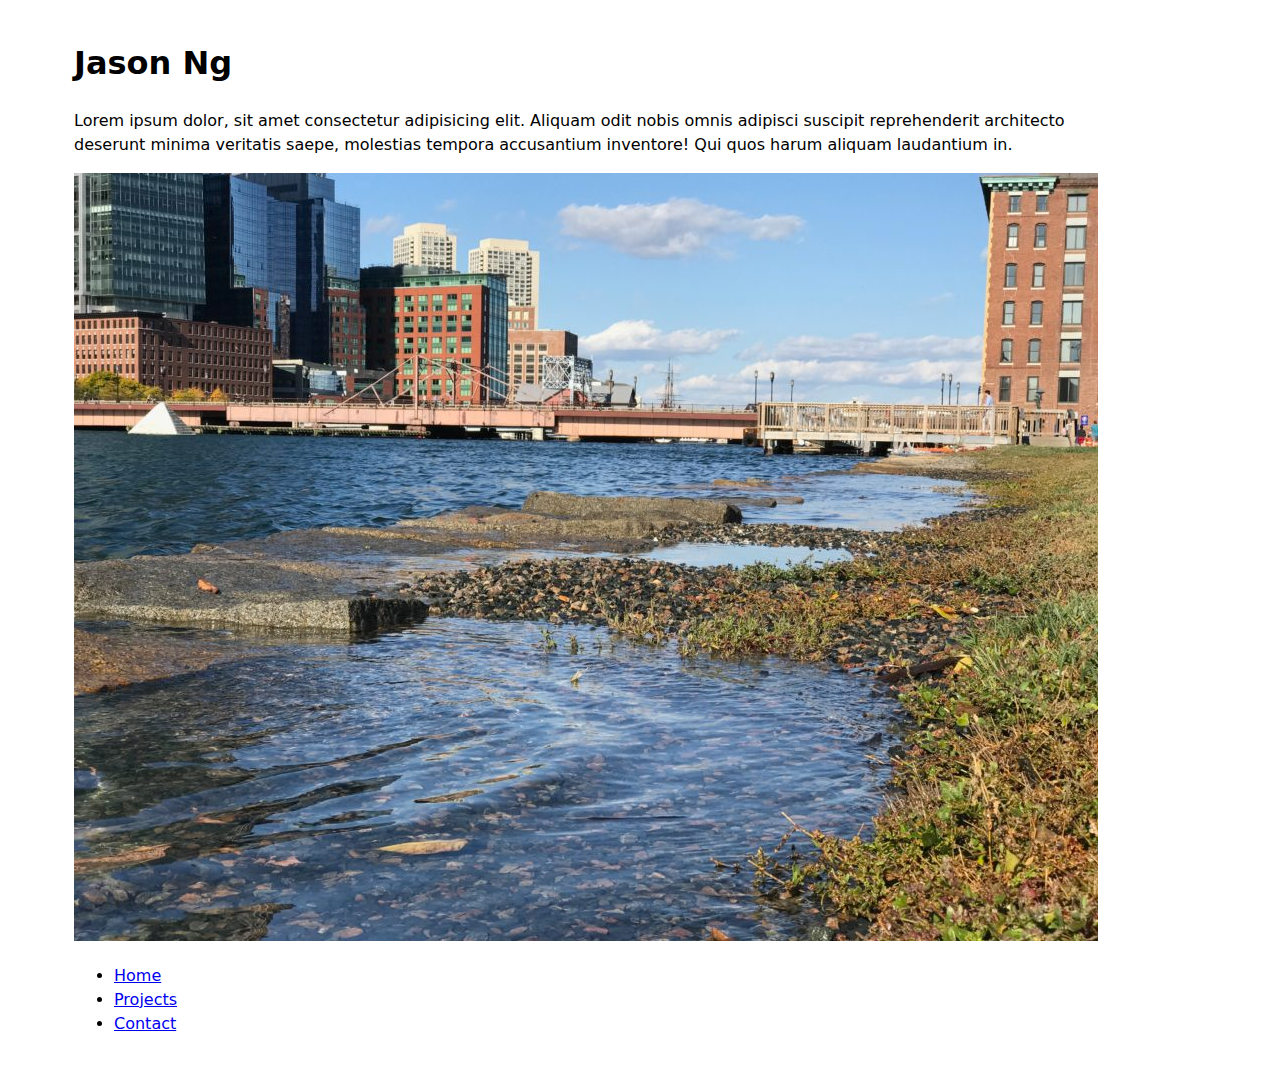
<file: index.html>
<!DOCTYPE html>
<html lang="en">
<head>
    <meta charset="UTF-8">
    <meta name="viewport" content="width=device-width, initial-scale=1.0">
    <title>"Jason: Personal site and portfolio"</title>
    <link href="style.css" rel="stylesheet" />
</head>
<body>
    <h1> Jason Ng </h1>
    <p> Lorem ipsum dolor, sit amet consectetur adipisicing elit. Aliquam odit nobis omnis adipisci suscipit reprehenderit architecto deserunt minima veritatis saepe, molestias tempora accusantium inventore! Qui quos harum aliquam laudantium in.</p>
    <img
    class="fit-picture"
    src="images/Christian-Merfeld-Fort-Point-Channel-2-1024x768.jpg"
    alt="flooding seawall" />
    <nav class="menu">
        <ul>
            <li><a href="./index.html" target="_blank"> Home</a></li>
            <li><a href="/projects/index.html" target="_blank">Projects</a></li>
            <li><a href="//contact/index.html" target="_blank">Contact</a></li>
        </ul>
      </nav>
</body>
</html>
</file>
<file: style.css>
body {
    /* Set line height to 1.5 times the font size
       and use the OS’s UI font as the website font
     */
    font: 100%/1.5 system-ui;
    max-width: 100ch;
    margin-inline: 5% 15%;
    writing-mode: horizontal-tb; 
    padding: 10px;
   }
</file>
